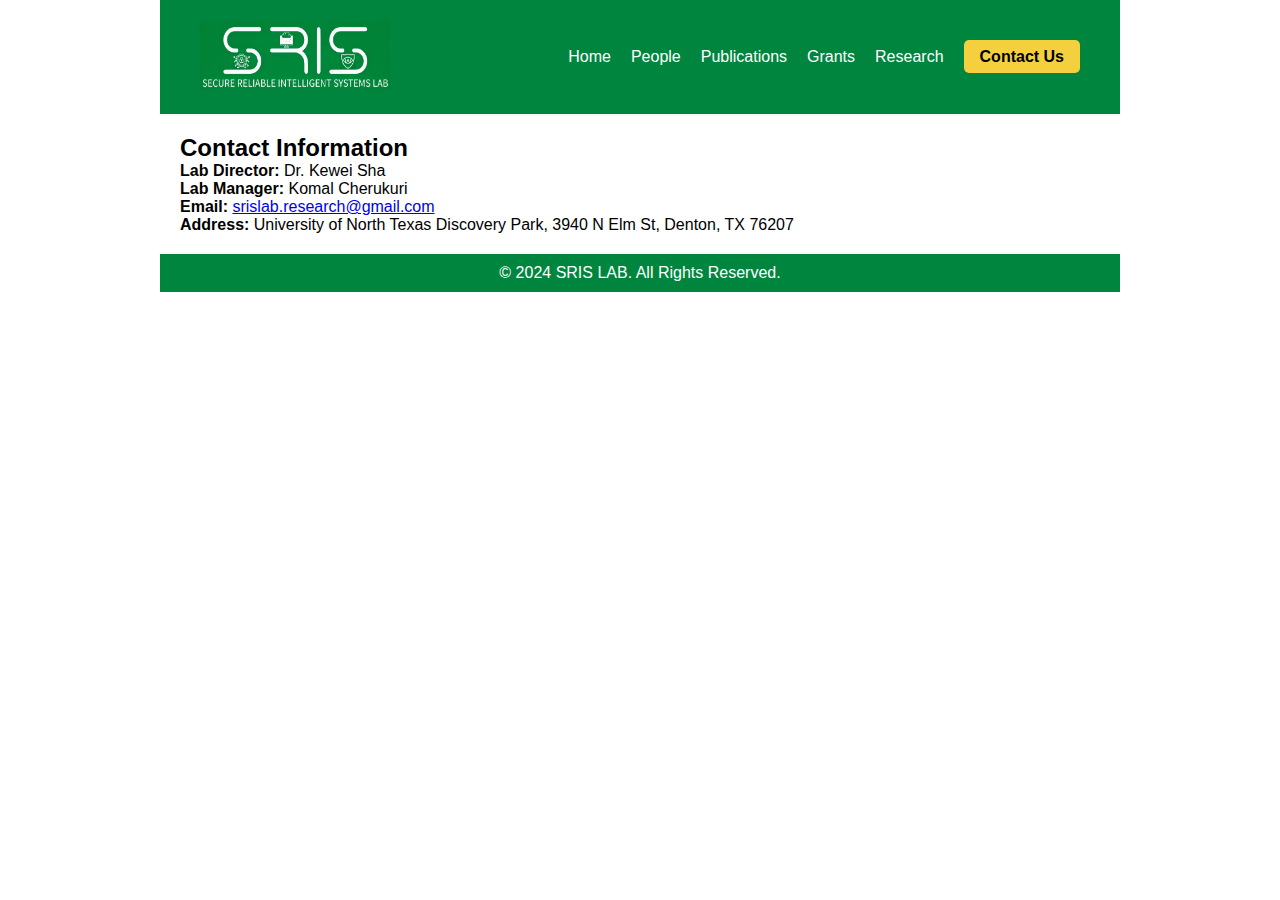
<file: contact.html>
<!DOCTYPE html>
<html lang="en">

<head>
    <meta charset="UTF-8">
    <meta name="viewport" content="width=device-width, initial-scale=1.0">
    <title>SRIS LAB</title>
    <link rel="stylesheet" href="styles.css">
    <style>
        body, html {
            margin: 0;
            padding: 0;
            box-sizing: border-box;
        }

        .header-container {
            background-color: #00853E;
            padding: 10px 20px;
            display: flex;
            justify-content: space-between;
            align-items: center;
            max-width: 960px;
            margin: 0 auto;
        }

        main {
            display: grid;
            grid-template-columns: 1fr; /* Single column for better focus */
            padding: 20px;
            max-width: 960px;
            margin: 0 auto;
        }

        .talk-entry {
            background-color: #f1f1f1;
            margin: 10px 0;
            padding: 10px;
            border-radius: 8px;
        }

        footer {
            text-align: center;
            padding: 10px 0;
            background-color: #00853E;
            color: white;
            max-width: 960px;
            margin: 0 auto;
        }

        /* Dropdown styling for mobile view */
        .dropdown-menu-button {
            display: none; /* Hidden by default */
            background-color: #00853E;
            color: white;
            padding: 10px 20px;
            cursor: pointer;
        }

        .dropdown-content {
            display: none;
            flex-direction: column;
            background-color: #00853E;
            width: 100%;
        }

        .dropdown-content a {
            color: white;
            padding: 10px 20px;
            text-decoration: none;
            text-align: center;
            display: block;
        }

        .dropdown-content.show {
            display: flex;
        }

        @media (max-width: 768px) {
            .header-container, footer {
                padding: 10px;
            }

            /* Show dropdown button on mobile */
            .dropdown-menu-button {
                display: block;
            }

            nav ul {
                display: none; /* Hide regular navigation */
            }
        }
    </style>
</head>

<body>
    <header class="header-container">
        <div class="header-content">
            <a href="index.html">
                <img src="Untitled Project (3).jpg" alt="SRIS Lab Icon" class="icon">
            </a>
            <nav aria-label="Main Navigation">
                <ul class="nav-links">
                    <li><a href="index.html">Home</a></li>
                    <li><a href="people.html">People</a></li>
                    <li><a href="publication.html">Publications</a></li>
                    <li><a href="grants.html">Grants</a></li>
                    <li><a href="research.html">Research</a></li>
                    <li><a href="contact.html" class="active">Contact Us</a></li>
                </ul>
            </nav>

            <!-- Dropdown menu for mobile view -->
            <div class="dropdown-menu-button" onclick="toggleDropdown()">Menu</div>
            <div class="dropdown-content" id="dropdown-menu">
                <a href="index.html">Home</a>
                <a href="people.html">People</a>
                <a href="publication.html">Publications</a>
                <a href="grants.html">Grants</a>
                <a href="research.html">Research</a>
                <a href="contact.html" class="active">Contact Us</a>
            </div>
        </div>
    </header>

    <main>
        <section id="contact-info">
            <h2>Contact Information</h2>
            <p><strong>Lab Director:</strong> Dr. Kewei Sha</p>
            <p><strong>Lab Manager:</strong> Komal Cherukuri</p>
            <p><strong>Email:</strong> <a href="mailto:srislab.research@gmail.com">srislab.research@gmail.com</a></p>
            <p><strong>Address:</strong> University of North Texas Discovery Park, 3940 N Elm St, Denton, TX 76207</p>
        </section>
    </main>

    <footer>
        <p>© 2024 SRIS LAB. All Rights Reserved.</p>
    </footer>

    <script>
        function toggleDropdown() {
            var menu = document.getElementById("dropdown-menu");
            menu.classList.toggle("show");
        }
    </script>
</body>

</html>
</file>
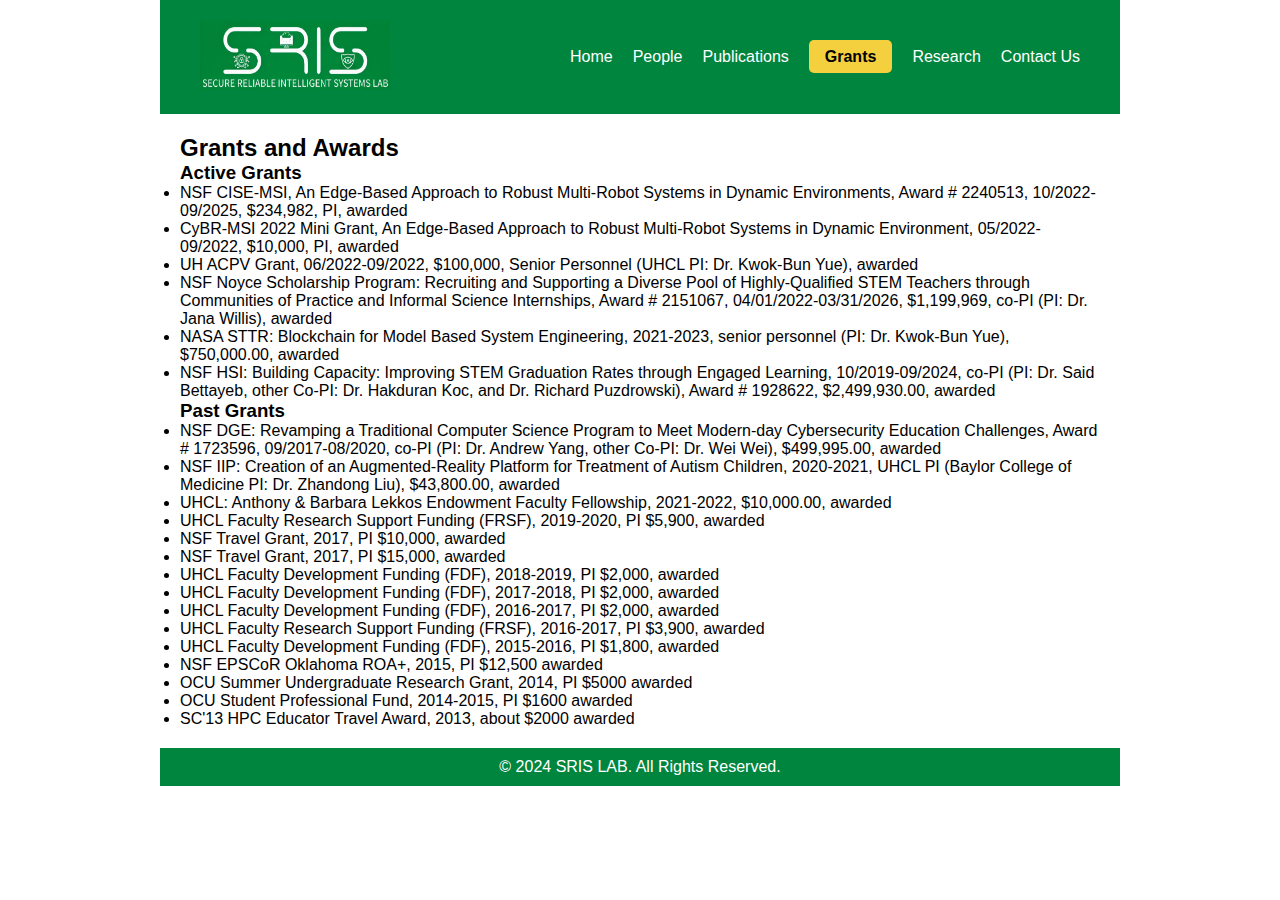
<file: grants.html>
<!DOCTYPE html>
<html lang="en">

<head>
    <meta charset="UTF-8">
    <meta name="viewport" content="width=device-width, initial-scale=1.0">
    <title>SRIS LAB</title>
    <link rel="stylesheet" href="styles.css">
    <style>
        body, html {
            margin: 0;
            padding: 0;
            box-sizing: border-box;
        }

        .header-container {
            background-color: #00853E;
            padding: 10px 20px;
            display: flex;
            justify-content: space-between;
            align-items: center;
            max-width: 960px;
            margin: 0 auto;
        }

        main {
            display: grid;
            grid-template-columns: 1fr; /* Single column for better focus */
            padding: 20px;
            max-width: 960px;
            margin: 0 auto;
        }

        .talk-entry {
            background-color: #f1f1f1;
            margin: 10px 0;
            padding: 10px;
            border-radius: 8px;
        }

        footer {
            text-align: center;
            padding: 10px 0;
            background-color: #00853E;
            color: white;
            max-width: 960px;
            margin: 0 auto;
        }

        /* Dropdown styling for mobile view */
        .dropdown-menu-button {
            display: none; /* Hidden by default */
            background-color: #00853E;
            color: white;
            padding: 10px 20px;
            cursor: pointer;
        }

        .dropdown-content {
            display: none;
            flex-direction: column;
            background-color: #00853E;
            width: 100%;
        }

        .dropdown-content a {
            color: white;
            padding: 10px 20px;
            text-decoration: none;
            text-align: center;
            display: block;
        }

        .dropdown-content.show {
            display: flex;
        }

        @media (max-width: 768px) {
            .header-container, footer {
                padding: 10px;
            }

            /* Show dropdown button on mobile */
            .dropdown-menu-button {
                display: block;
            }

            nav ul {
                display: none; /* Hide regular navigation */
            }
        }
    </style>
</head>

<body>
    <header class="header-container">
        <div class="header-content">
            <a href="index.html">
                <img src="Untitled Project (3).jpg" alt="SRIS Lab Icon" class="icon">
            </a>
            <nav aria-label="Main Navigation">
                <ul class="nav-links">
                    <li><a href="index.html">Home</a></li>
                    <li><a href="people.html">People</a></li>
                    <li><a href="publication.html">Publications</a></li>
                    <li><a href="grants.html"  class="active">Grants</a></li>
                    <li><a href="research.html">Research</a></li>
                    <li><a href="contact.html">Contact Us</a></li>
                </ul>
            </nav>

            <!-- Dropdown menu for mobile view -->
            <div class="dropdown-menu-button" onclick="toggleDropdown()">Menu</div>
            <div class="dropdown-content" id="dropdown-menu">
                <a href="index.html">Home</a>
                <a href="people.html">People</a>
                <a href="publication.html">Publications</a>
                <a href="grants.html" class="active">Grants</a>
                <a href="research.html">Research</a>
                <a href="contact.html">Contact Us</a>
            </div>
        </div>
    </header>
<main>
    <h2>Grants and Awards</h2>

    <h3>Active Grants</h3>
    <ul>
        <li>NSF CISE-MSI, An Edge-Based Approach to Robust Multi-Robot Systems in Dynamic Environments, Award # 2240513, 10/2022-09/2025, $234,982, PI, awarded</li>
        <li>CyBR-MSI 2022 Mini Grant, An Edge-Based Approach to Robust Multi-Robot Systems in Dynamic Environment, 05/2022-09/2022, $10,000, PI, awarded</li>
        <li>UH ACPV Grant, 06/2022-09/2022, $100,000, Senior Personnel (UHCL PI: Dr. Kwok-Bun Yue), awarded</li>
        <li>NSF Noyce Scholarship Program: Recruiting and Supporting a Diverse Pool of Highly-Qualified STEM Teachers through Communities of Practice and Informal Science Internships, Award # 2151067, 04/01/2022-03/31/2026, $1,199,969, co-PI (PI: Dr. Jana Willis), awarded</li>
        <li>NASA STTR: Blockchain for Model Based System Engineering, 2021-2023, senior personnel (PI: Dr. Kwok-Bun Yue), $750,000.00, awarded</li>
        <li>NSF HSI: Building Capacity: Improving STEM Graduation Rates through Engaged Learning, 10/2019-09/2024, co-PI (PI: Dr. Said Bettayeb, other Co-PI: Dr. Hakduran Koc, and Dr. Richard Puzdrowski), Award # 1928622, $2,499,930.00, awarded</li>
    </ul>

    <h3>Past Grants</h3>
    <ul>
        <li>NSF DGE: Revamping a Traditional Computer Science Program to Meet Modern-day Cybersecurity Education Challenges, Award # 1723596, 09/2017-08/2020, co-PI (PI: Dr. Andrew Yang, other Co-PI: Dr. Wei Wei), $499,995.00, awarded</li>
        <li>NSF IIP: Creation of an Augmented-Reality Platform for Treatment of Autism Children, 2020-2021, UHCL PI (Baylor College of Medicine PI: Dr. Zhandong Liu), $43,800.00, awarded</li>
        <li>UHCL: Anthony & Barbara Lekkos Endowment Faculty Fellowship, 2021-2022, $10,000.00, awarded</li>
        <li>UHCL Faculty Research Support Funding (FRSF), 2019-2020, PI $5,900, awarded</li>
        <li>NSF Travel Grant, 2017, PI $10,000, awarded</li>
        <li>NSF Travel Grant, 2017, PI $15,000, awarded</li>
        <li>UHCL Faculty Development Funding (FDF), 2018-2019, PI $2,000, awarded</li>
        <li>UHCL Faculty Development Funding (FDF), 2017-2018, PI $2,000, awarded</li>
        <li>UHCL Faculty Development Funding (FDF), 2016-2017, PI $2,000, awarded</li>
        <li>UHCL Faculty Research Support Funding (FRSF), 2016-2017, PI $3,900, awarded</li>
        <li>UHCL Faculty Development Funding (FDF), 2015-2016, PI $1,800, awarded</li>
        <li>NSF EPSCoR Oklahoma ROA+, 2015, PI $12,500 awarded</li>
        <li>OCU Summer Undergraduate Research Grant, 2014, PI $5000 awarded</li>
        <li>OCU Student Professional Fund, 2014-2015, PI $1600 awarded</li>
        <li>SC'13 HPC Educator Travel Award, 2013, about $2000 awarded</li>
    </ul>
</main>
    <footer>
        <p>© 2024 SRIS LAB. All Rights Reserved.</p>
    </footer>

    <script>
        function toggleDropdown() {
            var menu = document.getElementById("dropdown-menu");
            menu.classList.toggle("show");
        }
    </script>
</body>

</html>
</file>
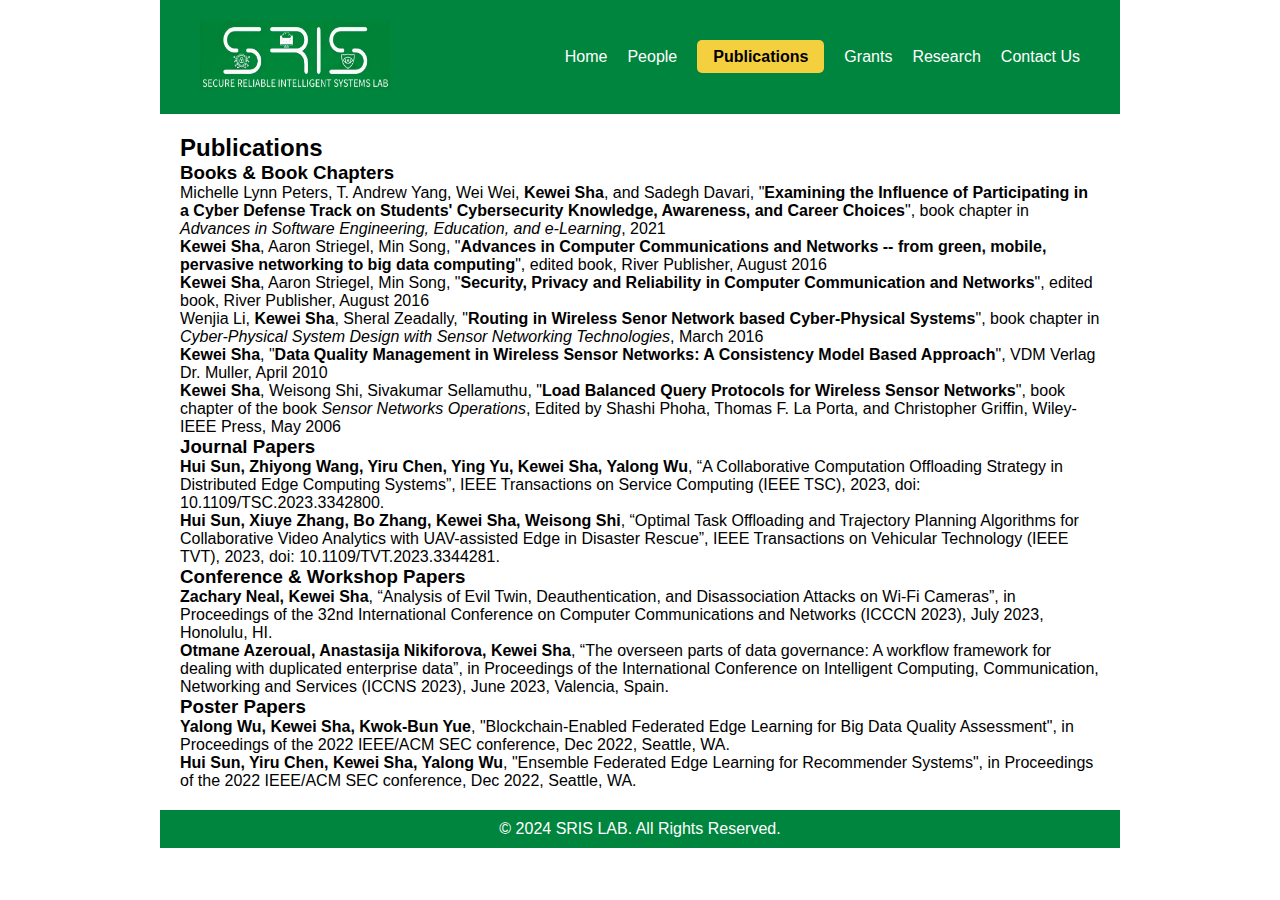
<file: publication.html>
<!DOCTYPE html>
<html lang="en">

<head>
    <meta charset="UTF-8">
    <meta name="viewport" content="width=device-width, initial-scale=1.0">
    <title>SRIS LAB</title>
    <link rel="stylesheet" href="styles.css">
    <style>
        body, html {
            margin: 0;
            padding: 0;
            box-sizing: border-box;
        }

        .header-container {
            background-color: #00853E;
            padding: 10px 20px;
            display: flex;
            justify-content: space-between;
            align-items: center;
            max-width: 960px;
            margin: 0 auto;
        }

        main {
            display: grid;
            grid-template-columns: 1fr; /* Single column for better focus */
            padding: 20px;
            max-width: 960px;
            margin: 0 auto;
        }

        .talk-entry {
            background-color: #f1f1f1;
            margin: 10px 0;
            padding: 10px;
            border-radius: 8px;
        }

        footer {
            text-align: center;
            padding: 10px 0;
            background-color: #00853E;
            color: white;
            max-width: 960px;
            margin: 0 auto;
        }

        /* Dropdown styling for mobile view */
        .dropdown-menu-button {
            display: none; /* Hidden by default */
            background-color: #00853E;
            color: white;
            padding: 10px 20px;
            cursor: pointer;
        }

        .dropdown-content {
            display: none;
            flex-direction: column;
            background-color: #00853E;
            width: 100%;
        }

        .dropdown-content a {
            color: white;
            padding: 10px 20px;
            text-decoration: none;
            text-align: center;
            display: block;
        }

        .dropdown-content.show {
            display: flex;
        }

        @media (max-width: 768px) {
            .header-container, footer {
                padding: 10px;
            }

            /* Show dropdown button on mobile */
            .dropdown-menu-button {
                display: block;
            }

            nav ul {
                display: none; /* Hide regular navigation */
            }
        }
    </style>
</head>

<body>
    <header class="header-container">
        <div class="header-content">
            <a href="index.html">
                <img src="Untitled Project (3).jpg" alt="SRIS Lab Icon" class="icon">
            </a>
            <nav aria-label="Main Navigation">
                <ul class="nav-links">
                    <li><a href="index.html">Home</a></li>
                    <li><a href="people.html">People</a></li>
                    <li><a href="publication.html" class="active">Publications</a></li>
                    <li><a href="grants.html">Grants</a></li>
                    <li><a href="research.html">Research</a></li>
                    <li><a href="contact.html">Contact Us</a></li>
                </ul>
            </nav>

            <!-- Dropdown menu for mobile view -->
            <div class="dropdown-menu-button" onclick="toggleDropdown()">Menu</div>
            <div class="dropdown-content" id="dropdown-menu">
                <a href="index.html">Home</a>
                <a href="people.html">People</a>
                <a href="publication.html" class="active">Publications</a>
                <a href="grants.html">Grants</a>
                <a href="research.html">Research</a>
                <a href="contact.html">Contact Us</a>
            </div>
        </div>
    </header>
    <main>
        <section id="publications">
            <h2>Publications</h2>

            <!-- Book & Book Chapters -->
            <h3>Books & Book Chapters</h3>
            <div class="publication-entry">
                <p>Michelle Lynn Peters, T. Andrew Yang, Wei Wei, <strong>Kewei Sha</strong>, and Sadegh Davari, 
                "<strong>Examining the Influence of Participating in a Cyber Defense Track on Students' Cybersecurity Knowledge, Awareness, and Career Choices</strong>", 
                book chapter in <i>Advances in Software Engineering, Education, and e-Learning</i>, 2021</p>
<div class="publication-entry">
    <p><strong>Kewei Sha</strong>, Aaron Striegel, Min Song, 
    "<strong>Advances in Computer Communications and Networks -- from green, mobile, pervasive networking to big data computing</strong>", 
    edited book, River Publisher, August 2016</p>
</div>

<div class="publication-entry">
    <p><strong>Kewei Sha</strong>, Aaron Striegel, Min Song, 
    "<strong>Security, Privacy and Reliability in Computer Communication and Networks</strong>", 
    edited book, River Publisher, August 2016</p>
</div>

<div class="publication-entry">
    <p>Wenjia Li, <strong>Kewei Sha</strong>, Sheral Zeadally, 
    "<strong>Routing in Wireless Senor Network based Cyber-Physical Systems</strong>", 
    book chapter in <i>Cyber-Physical System Design with Sensor Networking Technologies</i>, March 2016</p>
</div>

<div class="publication-entry">
    <p><strong>Kewei Sha</strong>, 
    "<strong>Data Quality Management in Wireless Sensor Networks: A Consistency Model Based Approach</strong>", 
    VDM Verlag Dr. Muller, April 2010</p>
</div>

<div class="publication-entry">
    <p><strong>Kewei Sha</strong>, Weisong Shi, Sivakumar Sellamuthu, 
    "<strong>Load Balanced Query Protocols for Wireless Sensor Networks</strong>", 
    book chapter of the book <i>Sensor Networks Operations</i>, Edited by Shashi Phoha, Thomas F. La Porta, and Christopher Griffin, Wiley-IEEE Press, May 2006</p>
</div>


            <!-- Journal Papers -->
            <h3>Journal Papers</h3>
            <div class="publication-entry">
                <p><strong>Hui Sun, Zhiyong Wang, Yiru Chen, Ying Yu, Kewei Sha, Yalong Wu</strong>, “A Collaborative Computation Offloading Strategy in Distributed Edge Computing Systems”, IEEE Transactions on Service Computing (IEEE TSC), 2023, doi: 10.1109/TSC.2023.3342800.</p>
            </div>
            <div class="publication-entry">
                <p><strong>Hui Sun, Xiuye Zhang, Bo Zhang, Kewei Sha, Weisong Shi</strong>, “Optimal Task Offloading and Trajectory Planning Algorithms for Collaborative Video Analytics with UAV-assisted Edge in Disaster Rescue”, IEEE Transactions on Vehicular Technology (IEEE TVT), 2023, doi: 10.1109/TVT.2023.3344281.</p>
            </div>
            <!-- Add the rest of the Journal Papers here -->

            <!-- Conference & Workshop Papers -->
            <h3>Conference & Workshop Papers</h3>
            <div class="publication-entry">
                <p><strong>Zachary Neal, Kewei Sha</strong>, “Analysis of Evil Twin, Deauthentication, and Disassociation Attacks on Wi-Fi Cameras”, in Proceedings of the 32nd International Conference on Computer Communications and Networks (ICCCN 2023), July 2023, Honolulu, HI.</p>
            </div>
            <div class="publication-entry">
                <p><strong>Otmane Azeroual, Anastasija Nikiforova, Kewei Sha</strong>, “The overseen parts of data governance: A workflow framework for dealing with duplicated enterprise data”, in Proceedings of the International Conference on Intelligent Computing, Communication, Networking and Services (ICCNS 2023), June 2023, Valencia, Spain.</p>
            </div>
            <!-- Add the rest of the Conference & Workshop Papers here -->

            <!-- Poster Papers -->
            <h3>Poster Papers</h3>
            <div class="publication-entry">
                <p><strong>Yalong Wu, Kewei Sha, Kwok-Bun Yue</strong>, "Blockchain-Enabled Federated Edge Learning for Big Data Quality Assessment", in Proceedings of the 2022 IEEE/ACM SEC conference, Dec 2022, Seattle, WA.</p>
            </div>
            <div class="publication-entry">
                <p><strong>Hui Sun, Yiru Chen, Kewei Sha, Yalong Wu</strong>, "Ensemble Federated Edge Learning for Recommender Systems", in Proceedings of the 2022 IEEE/ACM SEC conference, Dec 2022, Seattle, WA.</p>
            </div>
            <!-- Add the rest of the Poster Papers here -->

        </section>
    </main>

    <footer>
        <p>© 2024 SRIS LAB. All Rights Reserved.</p>
    </footer>

    <script>
        function toggleDropdown() {
            var menu = document.getElementById("dropdown-menu");
            menu.classList.toggle("show");
        }
    </script>
</body>

</html>
</file>
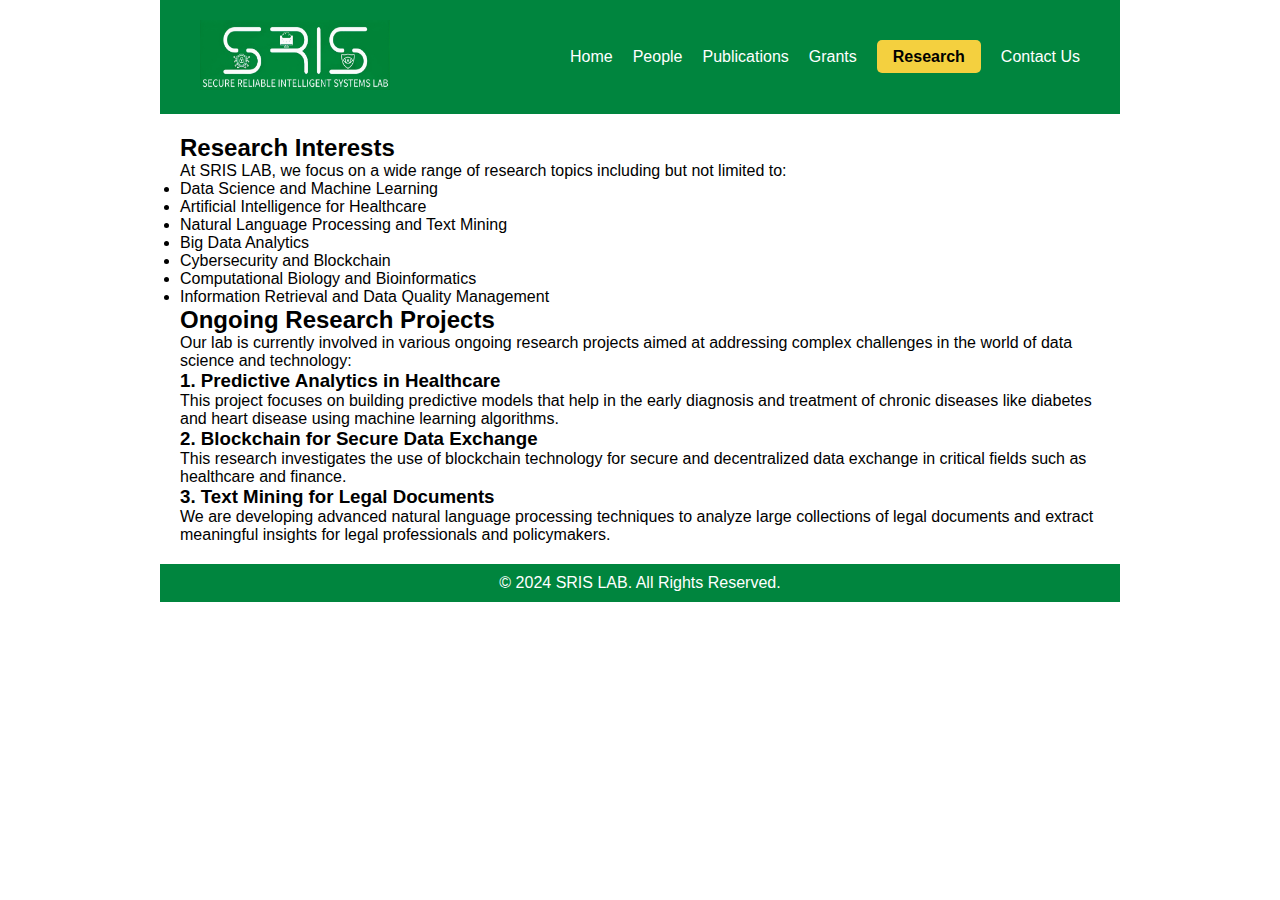
<file: research.html>
<!DOCTYPE html>
<html lang="en">

<head>
    <meta charset="UTF-8">
    <meta name="viewport" content="width=device-width, initial-scale=1.0">
    <title>SRIS LAB</title>
    <link rel="stylesheet" href="styles.css">
    <style>
        body, html {
            margin: 0;
            padding: 0;
            box-sizing: border-box;
        }

        .header-container {
            background-color: #00853E;
            padding: 10px 20px;
            display: flex;
            justify-content: space-between;
            align-items: center;
            max-width: 960px;
            margin: 0 auto;
        }

        main {
            display: grid;
            grid-template-columns: 1fr; /* Single column for better focus */
            padding: 20px;
            max-width: 960px;
            margin: 0 auto;
        }

        .talk-entry {
            background-color: #f1f1f1;
            margin: 10px 0;
            padding: 10px;
            border-radius: 8px;
        }

        footer {
            text-align: center;
            padding: 10px 0;
            background-color: #00853E;
            color: white;
            max-width: 960px;
            margin: 0 auto;
        }

        /* Dropdown styling for mobile view */
        .dropdown-menu-button {
            display: none; /* Hidden by default */
            background-color: #00853E;
            color: white;
            padding: 10px 20px;
            cursor: pointer;
        }

        .dropdown-content {
            display: none;
            flex-direction: column;
            background-color: #00853E;
            width: 100%;
        }

        .dropdown-content a {
            color: white;
            padding: 10px 20px;
            text-decoration: none;
            text-align: center;
            display: block;
        }

        .dropdown-content.show {
            display: flex;
        }

        @media (max-width: 768px) {
            .header-container, footer {
                padding: 10px;
            }

            /* Show dropdown button on mobile */
            .dropdown-menu-button {
                display: block;
            }

            nav ul {
                display: none; /* Hide regular navigation */
            }
        }
    </style>
</head>

<body>
    <header class="header-container">
        <div class="header-content">
            <a href="index.html">
                <img src="Untitled Project (3).jpg" alt="SRIS Lab Icon" class="icon">
            </a>
            <nav aria-label="Main Navigation">
                <ul class="nav-links">
                    <li><a href="index.html">Home</a></li>
                    <li><a href="people.html">People</a></li>
                    <li><a href="publication.html">Publications</a></li>
                    <li><a href="grants.html">Grants</a></li>
                    <li><a href="research.html" class="active">Research</a></li>
                    <li><a href="contact.html">Contact Us</a></li>
                </ul>
            </nav>

            <!-- Dropdown menu for mobile view -->
            <div class="dropdown-menu-button" onclick="toggleDropdown()">Menu</div>
            <div class="dropdown-content" id="dropdown-menu">
                <a href="index.html">Home</a>
                <a href="people.html">People</a>
                <a href="publication.html">Publications</a>
                <a href="grants.html">Grants</a>
                <a href="research.html" class="active">Research</a>
                <a href="contact.html">Contact Us</a>
            </div>
        </div>
    </header>
<main>
    <section id="research-interests">
        <h2>Research Interests</h2>
        <p>At SRIS LAB, we focus on a wide range of research topics including but not limited to:</p>
        <ul>
            <li>Data Science and Machine Learning</li>
            <li>Artificial Intelligence for Healthcare</li>
            <li>Natural Language Processing and Text Mining</li>
            <li>Big Data Analytics</li>
            <li>Cybersecurity and Blockchain</li>
            <li>Computational Biology and Bioinformatics</li>
            <li>Information Retrieval and Data Quality Management</li>
        </ul>
    </section>

    <section id="ongoing-research">
        <h2>Ongoing Research Projects</h2>
        <p>Our lab is currently involved in various ongoing research projects aimed at addressing complex challenges in the world of data science and technology:</p>
        <div class="research-project">
            <h3>1. Predictive Analytics in Healthcare</h3>
            <p>This project focuses on building predictive models that help in the early diagnosis and treatment of chronic diseases like diabetes and heart disease using machine learning algorithms.</p>
        </div>

        <div class="research-project">
            <h3>2. Blockchain for Secure Data Exchange</h3>
            <p>This research investigates the use of blockchain technology for secure and decentralized data exchange in critical fields such as healthcare and finance.</p>
        </div>

        <div class="research-project">
            <h3>3. Text Mining for Legal Documents</h3>
            <p>We are developing advanced natural language processing techniques to analyze large collections of legal documents and extract meaningful insights for legal professionals and policymakers.</p>
        </div>

        <!-- Add more projects as needed -->
    </section>
</main>

    <footer>
        <p>© 2024 SRIS LAB. All Rights Reserved.</p>
    </footer>

    <script>
        function toggleDropdown() {
            var menu = document.getElementById("dropdown-menu");
            menu.classList.toggle("show");
        }
    </script>
</body>

</html>
</file>
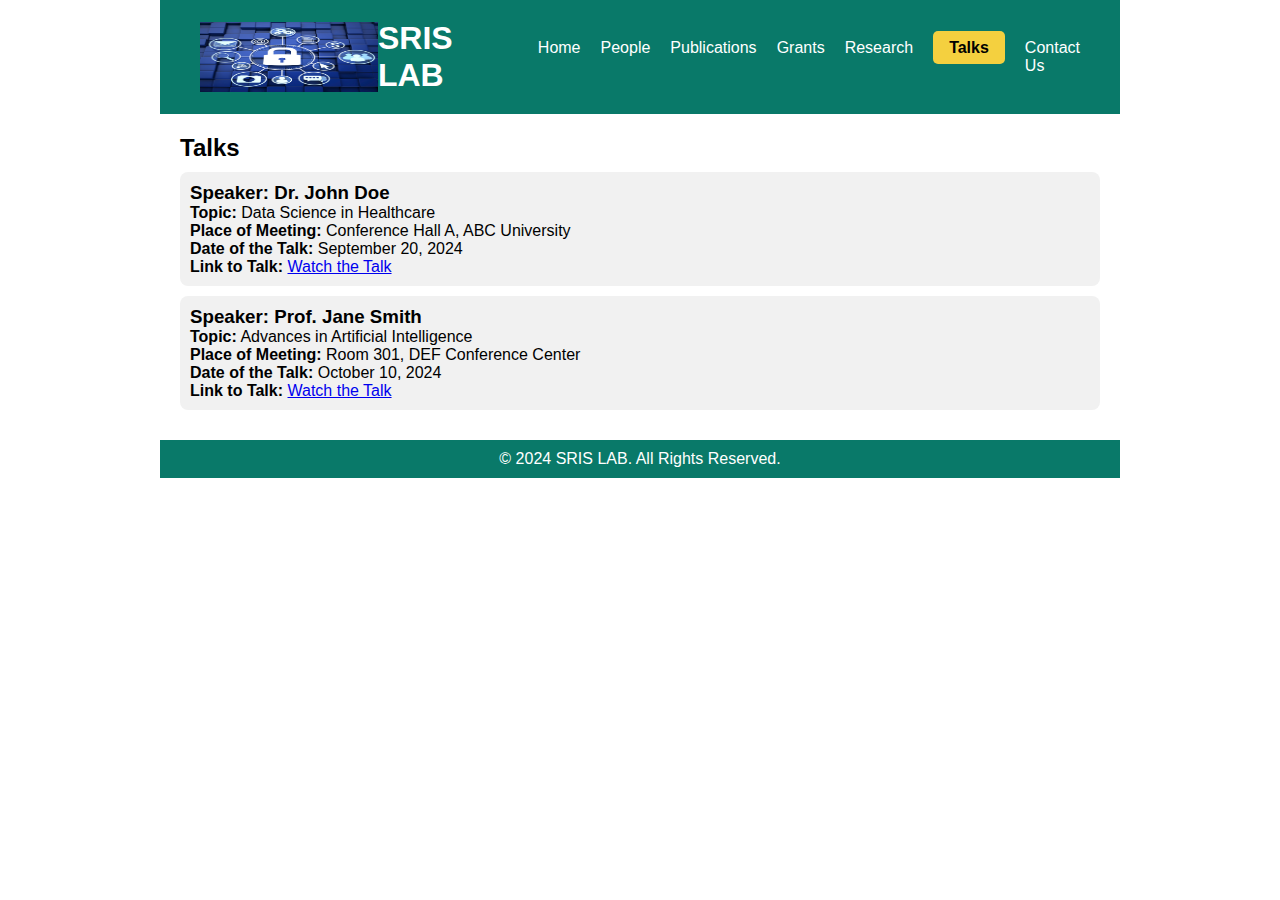
<file: talks.html>
<!DOCTYPE html>
<html lang="en">
<head>
    <meta charset="UTF-8">
    <meta name="viewport" content="width=device-width, initial-scale=1.0">
    <title>SRIS LAB</title>
    <link rel="stylesheet" href="styles.css">
    <style>
        body, html {
            margin: 0;
            padding: 0;
            box-sizing: border-box;
        }

        .header-container {
            background-color: #097969;
            padding: 10px 20px;
            display: flex;
            justify-content: space-between;
            align-items: center;
            max-width: 960px;
            margin: 0 auto;
        }

        main {
            display: grid;
            grid-template-columns: 1fr; /* Single column for better focus */
            padding: 20px;
            max-width: 960px;
            margin: 0 auto;
        }

        .talk-entry {
            background-color: #f1f1f1;
            margin: 10px 0;
            padding: 10px;
            border-radius: 8px;
        }

        footer {
            text-align: center;
            padding: 10px 0;
            background-color: #097969;
            color: white;
            max-width: 960px;
            margin: 0 auto;
        }

        @media (max-width: 768px) {
            .header-container, footer {
                padding: 10px;
            }
        }
    </style>
</head>
<body>
<header class="header-container">
    <div class="header-content">
        <img src="pass.png" alt="SRIS Lab Icon" class="icon">
        <h1>SRIS LAB</h1>
        <nav aria-label="Main Navigation">
            <ul class="nav-links">
                <li><a href="index.html">Home</a></li>
                <li><a href="people.html">People</a></li>
                <li><a href="publication.html">Publications</a></li>
                <li><a href="grants.html">Grants</a></li>
                <li><a href="research.html">Research</a></li>
                <li><a href="talks.html"  class="active">Talks</a></li>
                <li><a href="contact.html">Contact Us</a></li>
            </ul>
        </nav>
    </div>
</header>
<body>
    <main>
        <section id="talks">
            <h2>Talks</h2>

            <!-- First Talk Entry -->
            <div class="talk-entry">
                <h3>Speaker: Dr. John Doe</h3>
                <p><strong>Topic:</strong> Data Science in Healthcare</p>
                <p><strong>Place of Meeting:</strong> Conference Hall A, ABC University</p>
                <p><strong>Date of the Talk:</strong> September 20, 2024</p>
                <p><strong>Link to Talk:</strong> <a href="http://example.com" target="_blank">Watch the Talk</a></p>
            </div>

            <!-- Second Talk Entry -->
            <div class="talk-entry">
                <h3>Speaker: Prof. Jane Smith</h3>
                <p><strong>Topic:</strong> Advances in Artificial Intelligence</p>
                <p><strong>Place of Meeting:</strong> Room 301, DEF Conference Center</p>
                <p><strong>Date of the Talk:</strong> October 10, 2024</p>
                <p><strong>Link to Talk:</strong> <a href="http://example.com" target="_blank">Watch the Talk</a></p>
            </div>

            <!-- Add more talk entries as needed -->

        </section>
    </main>

    <footer>
        <p>© 2024 SRIS LAB. All Rights Reserved.</p>
    </footer>
</body>
</html>
</file>
<file: styles.css>
/* Basic reset */
* {
    margin: 0;
    padding: 0;
    box-sizing: border-box;
}
.main-container {
    display: grid;
    grid-template-columns: 1fr 1fr; /* Two columns of equal width */
    grid-template-rows: auto auto; /* Auto-adjusted row heights */
    gap: 20px; /* Space between grid items */
    padding: 20px;
    max-width: 960px;
    margin: 0 auto;
}

body {
    font-family: Arial, sans-serif;
    min-height: 100vh;
    background-color: white;
}

/* Header and Footer Styling */
.header-container {
    background-color: #00853E;
    width: 100%;
    padding: 10px 20px; /* Remove extra padding */
    margin: 0; /* Remove margin to avoid any extra space */
    box-sizing: border-box; /* Ensure no extra width is added by padding */
}

.header-content {
    width: 100%;
    max-width: 960px; /* Align content to a maximum width */
    display: flex;
    justify-content: space-between; /* Align items within the content */
    align-items: center;
    margin: 0 auto; /* Center the header */
    padding: 10px 20px; /* Add some padding inside the content */
}

.icon {
    width: 190px;
    height: 70px;
}

h1 {
    font-size: 2rem;
    color: white;
}

nav {
    display: flex;
    justify-content: flex-end;
}

.nav-links {
    list-style: none;
    display: flex;
}

.nav-links li {
    margin-left: 20px;
}

.nav-links a {
    text-decoration: none;
    font-size: 1rem;
    color: white;
}

.nav-links a.active {
    font-weight: bold;
    background-color: #f4d03f;
    padding: 0.5rem 1rem;
    border-radius: 5px;
    color: #000;
}

/* Footer Styling */
footer {
    background-color: #00853E;
    padding: 1rem;
    text-align: center;
    width: 100%;
    max-width: 960px;
    margin: auto;
    color: white;
}

.news-entry {
    background-color: #f1f1f1;
    margin: 10px 0;
    padding: 10px;
    border-radius: 8px;
}


/* Main Content Styling */
main {
    padding: 2rem 0;
    width: 100%;
    max-width: 960px;
    margin: auto;
}

/* Responsive Adjustments */
@media only screen and (max-width: 768px) {
    .header-content {
        flex-direction: column;
        align-items: center;
    }

    .nav-links {
        flex-direction: column;
        align-items: center;
    }

    .nav-links li {
        margin: 10px 0;
    }
}

/* Hide the original navigation on smaller screens */
@media only screen and (max-width: 768px) {
    nav {
        display: none; /* Hide original nav */
    }

    /* Dropdown menu button styling */
    .dropdown-menu-button {
        display: block;
        background-color: #00853E;
        color: white;
        padding: 10px 20px;
        cursor: pointer;
        text-align: center;
        width: 100%;
        font-size: 1.2rem;
    }

    /* The dropdown menu itself */
    .dropdown-content {
        display: none;
        flex-direction: column;
        background-color: #00853E;
        width: 100%;
        position: absolute;
        top: 50px;
        left: 0;
        z-index: 1;
    }

    .dropdown-content a {
        color: white;
        padding: 10px 20px;
        text-decoration: none;
        text-align: center;
        display: block;
    }

    /* Show the dropdown when it is active */
    .dropdown-content.show {
        display: flex;
    }

    .dropdown-content a:hover {
        background-color: #f4d03f;
        color: black;
    }
}




button {
    background-color: ##00853E; /* Button background color */
    color: white; /* Button text color */
    border: none;
    padding: 10px 20px;
    cursor: pointer;
}

button:hover {
    background-color: white; /* Highlight with white background */
    color: black; /* Black text on hover */
}

@media only screen and (max-width: 768px) {
    .container {
        flex-direction: column;
        align-items: center;
    }

    .icon, h1, nav {
        width: 100%;
        justify-content: center;
        text-align: center;
    }

    .nav-links {
        flex-direction: column;
        align-items: center;
    }

    .nav-links li {
        margin: 5px 0;
    }
}

main {
    padding: 2rem 0;
    width: 100%;
    max-width: 960px;
    margin: auto;
}

/* Custom spacing for sections */
.director-section {
    margin-bottom: 32px; /* Space after the Director section */
}

.faculty-section {
    padding-top: 32px; /* Space before the Faculty section */
}

@media only screen and (max-width: 768px) {
    .director-section {
        margin-bottom: 20px; /* Smaller space for mobile devices */
    }

    .faculty-section {
        padding-top: 20px; /* Adjusted space for mobile devices */
    }
}



/* Slideshow container */
.slideshow {
    position: relative;
    width: 100%;
    max-width: 500px;
    margin: auto;
}

/* Hide all images by default */
.slides {
    display: none;
}

/* Style for the image */
.slideshow img {
    width: 100%;
    height: auto;
}

/* Previous and next buttons */
.prev, .next {
    cursor: pointer;
    position: absolute;
    top: 50%;
    width: auto;
    padding: 16px;
    margin-top: -22px;
    color: white;
    font-weight: bold;
    font-size: 18px;
    transition: 0.6s ease;
    border-radius: 0 3px 3px 0;
    user-select: none;
}

/* Position the "next" button to the right */
.next {
    right: 0;
    border-radius: 3px 0 0 3px;
}

/* On hover, add a background color */
.prev:hover, .next:hover {
    background-color: rgba(0, 0, 0, 0.8);
}

/* The dots/bullets/indicators */
.dot {
    cursor: pointer;
    height: 15px;
    width: 15px;
    margin: 0 2px;
    background-color: #bbb;
    border-radius: 50%;
    display: inline-block;
    transition: background-color 0.6s ease;
}

.active, .dot:hover {
    background-color: #717171;
}
</file>
